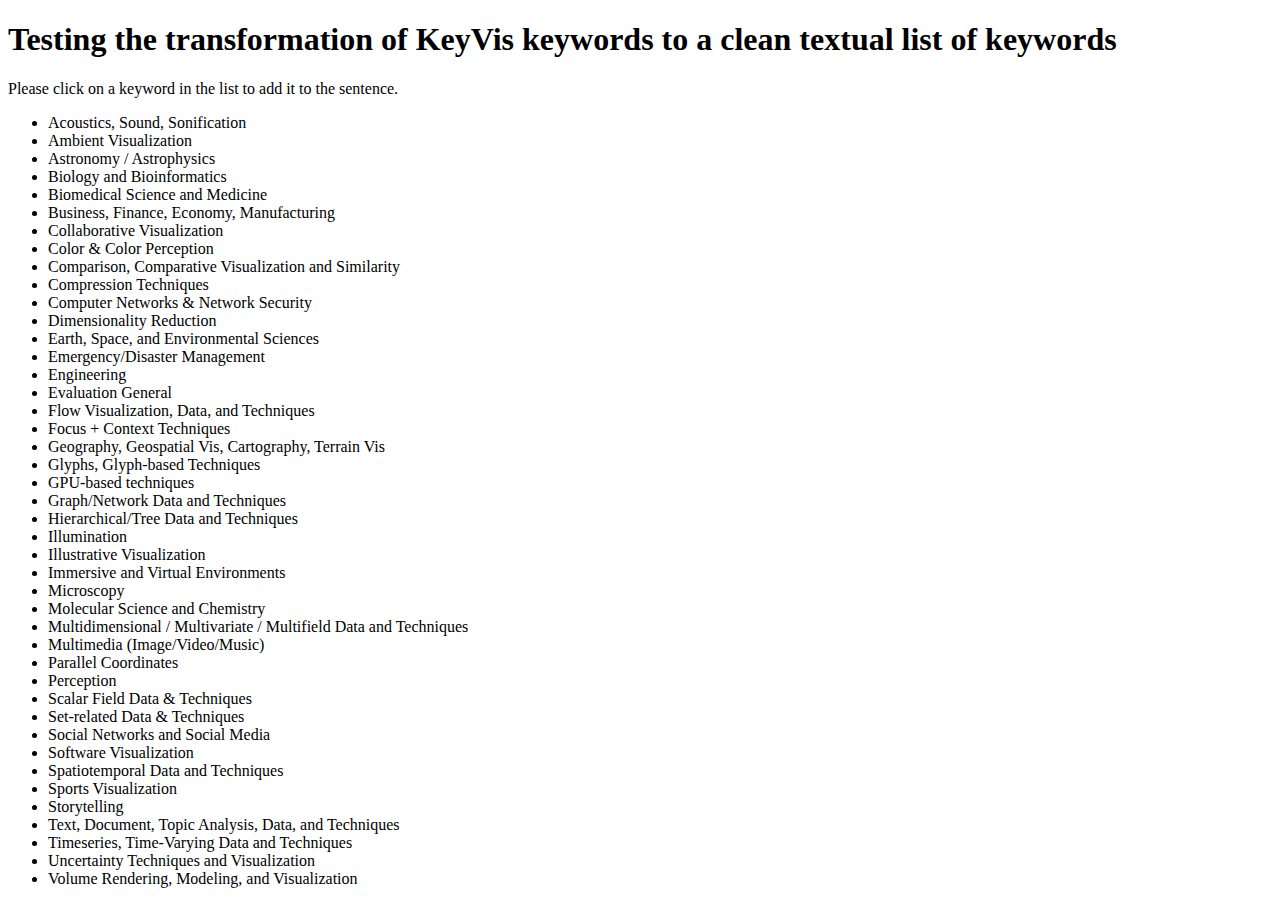
<file: author_keywords/test_keyvis_keywords_to_list.html>
<!DOCTYPE html>
<html lang="en">
<head>
    <meta charset="UTF-8">
    <title>Testing the transformation of KeyVis keywords to a clean textual list of keywords</title>
</head>
<script src="https://ajax.googleapis.com/ajax/libs/jquery/3.3.1/jquery.min.js"></script>
<script>
    var keywordMapping = {
        //"Undefined Keyword": {}, // for testing only
        "Acoustics, Sound, Sonification": {
            default: "acoustics-related visualization",
            vis: "acoustics-related",
        },
        "Ambient Visualization": {
            default: "ambient visualization",
            vis: "ambient"
        },
        "Astronomy / Astrophysics": {
            default: "astrophysical visualization",
            vis: "astrophysical",
            visOfData: "astrophysical"
        },
        "Biology and Bioinformatics": {
            default: "biological visualization",
            vis: "biological",
            visOfData: "biological"
        },
        "Biomedical Science and Medicine": {
            default: "medical visualization",
            vis: "medical",
            visOfData: "medical"
        },
        "Business, Finance, Economy, Manufacturing": {
            default: "business-related visualization",
            vis: "business-related",
            visOfData: "business-related"
        },
        "Collaborative Visualization": {
            default: "collaborative visualization",
            vis: "collaborative"
        },
        "Color & Color Perception": {
            default: "color"
        },
        "Comparison, Comparative Visualization and Similarity": {
            default: "visual comparison",
            vis: "comparative"
        },
        "Compression Techniques": {
            default: "compression techniques"
        },
        "Computer Networks & Network Security": {
            default: "visualization related to computer networks",
            vis: "computer network"
        },
        "Dimensionality Reduction": {
            default: "dimensionality reduction techniques"
        },
        "Earth, Space, and Environmental Sciences": {
            default: "environmental visualization",
            vis: "environmental",
            visOfData: "environmental"
        },
        "Emergency/Disaster Management": {
            default: "emergency-related visualization",
            vis: "emergency-related",
            visOfData: "emergency-related"
        },
        "Engineering": {
            default: "engineering visualization",
            vis: "engineering",
            visOfData: "engineering"
        },
        "Evaluation General": {
            default: "evaluation of visualization"
        },
        "Flow Visualization, Data, and Techniques": {
            default: "flow visualization",
            vis: "flow",
            visOfData: "flow"
        },
        "Focus + Context Techniques": {
            default: "focus + context techniques"
        },
        "Geography, Geospatial Vis, Cartography, Terrain Vis": {
            default: "geographic visualization",
            vis: "geographic",
            visOfData: "geographic"
        },
        "Glyphs, Glyph-based Techniques": {
            default: "glyph-based techniques"
        },
        "GPU-based techniques": {
            default: "GPU-based techniques"
        },
        "Graph/Network Data and Techniques": {
            default: "graph visualization",
            vis: "graph",
            visOfData: "graph"
        },
        "Hierarchical/Tree Data and Techniques": {
            default: "hierarchy visualization",
            vis: "hierarchy",
            visOfData: "hierarchy"
        },
        "Illumination": {
            default: "illumination"
        },
        "Illustrative Visualization": {
            default: "illustrative visualization",
            vis: "illustrative"
        },
        "Immersive and Virtual Environments": {
            default: "immersive visualization",
            vis: "immersive"
        },
        "Microscopy": {
            default: "microscopy-related visualization",
            vis: "microscopy-related",
            visOfData: "microscopy-related"
        },
        "Molecular Science and Chemistry": {
            default: "molecular visualization",
            vis: "molecular",
            visOfData: "molecular"
        },
        "Multidimensional / Multivariate / Multifield Data and Techniques": {
            default: "multivariate data visualization",
            vis: "multivariate data",
            visOfData: "multivariate"
        },
        "Multimedia (Image/Video/Music)": {
            default: "multimedia visualization",
            vis: "multimedia",
            visOfData: "multimedia"
        },
        "Parallel Coordinates": {
            default: "parallel coordinates",
            vis: "parallel coordinates"
        },
        "Perception": {
            default: "perception"
        },
        "Scalar Field Data & Techniques": {
            default: "scalar field visualization",
            vis: "scalar field",
            visOfData: "scalar field"
        },
        "Set-related Data & Techniques": {
            default: "set visualization",
            vis: "set",
            visOfData: "set"
        },
        "Social Networks and Social Media": {
            default: "social data visualization",
            vis: "social data",
            visOfData: "social"
        },
        "Software Visualization": {
            default: "software visualization",
            vis: "software",
            visOfData: "software"
        },
        "Spatiotemporal Data and Techniques": {
            default: "spatiotemporal visualization",
            vis: "spatiotemporal",
            visOfData: "spatiotemporal"
        },
        "Sports Visualization": {
            default: "sports visualization",
            vis: "sports",
            visOfData: "sports"
        },
        "Storytelling": {
            default: "storytelling"
        },
        "Text, Document, Topic Analysis, Data, and Techniques": {
            default: "document visualization",
            vis: "document",
            visOfData: "document"
        },
        "Timeseries, Time-Varying Data and Techniques": {
            default: "visualization of time-oriented data",
            vis: "time-oriented",
            visOfData: "time-oriented"
        },
        "Uncertainty Techniques and Visualization": {
            default: "uncertainty visualization",
            vis: "uncertainty",
            visOfData: "uncertain"
        },
        "Volume Rendering, Modeling, and Visualization": {
            default: "volume visualization",
            vis: "volume",
            visOfData: "volume"
        }
    };

    var selectedKeywords = [];

    function convertKeywordList(keywords) {
        console.log(keywords);
        var text = "";
        var cleanedKeywords = [];
        var allVisVersionsAvailable = true;
        var allVisOfDataVersionsAvailable = true;
        $.each(keywords, function (i, keyword) {
            if (keywordMapping[keyword].default) {
                cleanedKeywords.push(keyword);
                if (!keywordMapping[keyword].vis) {
                    allVisVersionsAvailable = false;
                }
                if (!keywordMapping[keyword].visOfData) {
                    allVisOfDataVersionsAvailable = false;
                }
            }
        });
        if (cleanedKeywords.length === 0) {
            return "";
        }
        var isSingular = cleanedKeywords.length === 1;
        $.each(cleanedKeywords, function (i, keyword) {
            var mapping = keywordMapping[keyword];
            text += allVisOfDataVersionsAvailable ? mapping.visOfData :
                (allVisVersionsAvailable ? mapping.vis : mapping.default);
            if (i + 2 < cleanedKeywords.length) {
                text += ", ";
            } else if (i + 1 < cleanedKeywords.length) {
                text += (cleanedKeywords.length > 2) ? ", and " : " and ";
            }
        });
        var pre = allVisOfDataVersionsAvailable ? "the visualization of " : "";
        var post = allVisOfDataVersionsAvailable ? " data" : (allVisVersionsAvailable ? " visualization" : "");
        if (isSingular) {
            return "A current focus area of the author is " + pre + text + post + ".";
        }
        return "Current focus areas of the author are " + pre + text + post + ".";
    }

    function appendKeyword(keyword) {
        if (selectedKeywords.indexOf(keyword) < 0) {
            selectedKeywords.push(keyword);
            $("#keyword_text").text(convertKeywordList(selectedKeywords));
        }
    }

    $(document).ready(function () {
        var $keywordList = $("#keyword_list");
        $.each(keywordMapping, function (keyword, mapping) {
            $("<li>")
                .text(keyword)
                .click(function () {
                    appendKeyword(keyword)
                })
                .appendTo($keywordList);
        });
    });
</script>
<body>
<h1>Testing the transformation of KeyVis keywords to a clean textual list of keywords</h1>
<div>Please click on a keyword in the list to add it to the sentence.</div>
<ul id="keyword_list"></ul>
<div id="keyword_text"></div>
</body>
</html>
</file>
